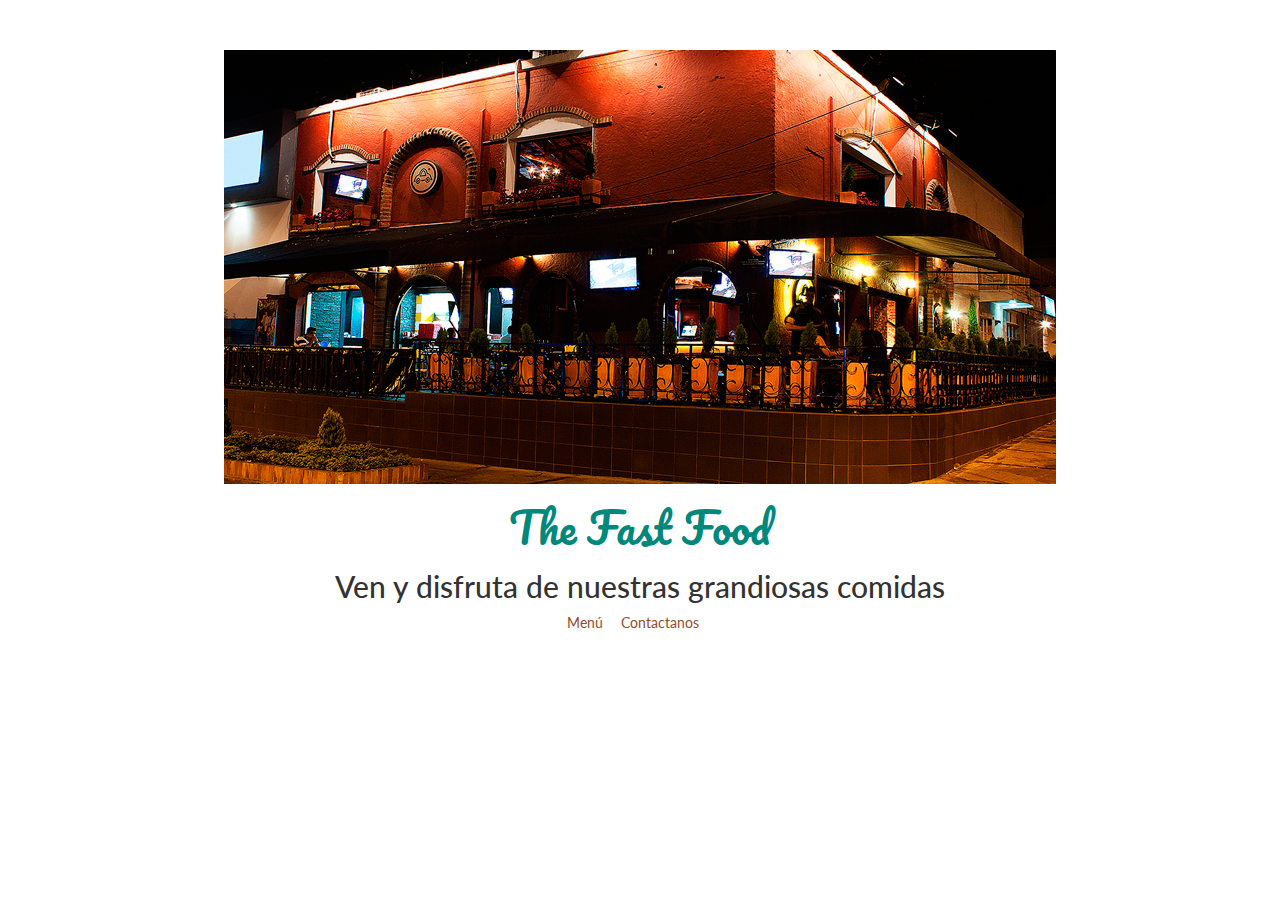
<file: index.html>
<!DOCTYPE html>
<html>
	<head>
		<meta charset="utf-8">
		<meta name="viewport" content="width=device-width, initial-scale=1.0"> 
		<link rel="stylesheet"  href="https://maxcdn.bootstrapcdn.com/bootstrap/3.3.6/css/bootstrap.min.css">
		<link rel="stylesheet" href="css/main.css">
		<link rel="stylesheet" href="css/animate.css">
		<link href='https://fonts.googleapis.com/css?family=Pacifico' rel='stylesheet' type='text/css'>
		<link href='https://fonts.googleapis.com/css?family=Lato:400,300,700' rel='stylesheet' type='text/css'>
		<title>The Fast Food</title>
	</head>
	<body>
		<div class="col-mg-3 center-block quitar-float text-center espacio-arriba animated rotateInUpRight retraso-animate-1">
			<img src="img/logo_restaurant.jpg">
		<h1 class="pacifico grande color-font-green">The Fast Food</h1>
			<h2>Ven y disfruta de nuestras grandiosas comidas</h2>
	
			<nav>
				<a href="menu.html" class="espacio-derecha">Menú</a>
				<a href="contacto.html" class="espacio-derecha">Contactanos</a>
			</nav>
		</div>
		
	</body>
</html>
</file>
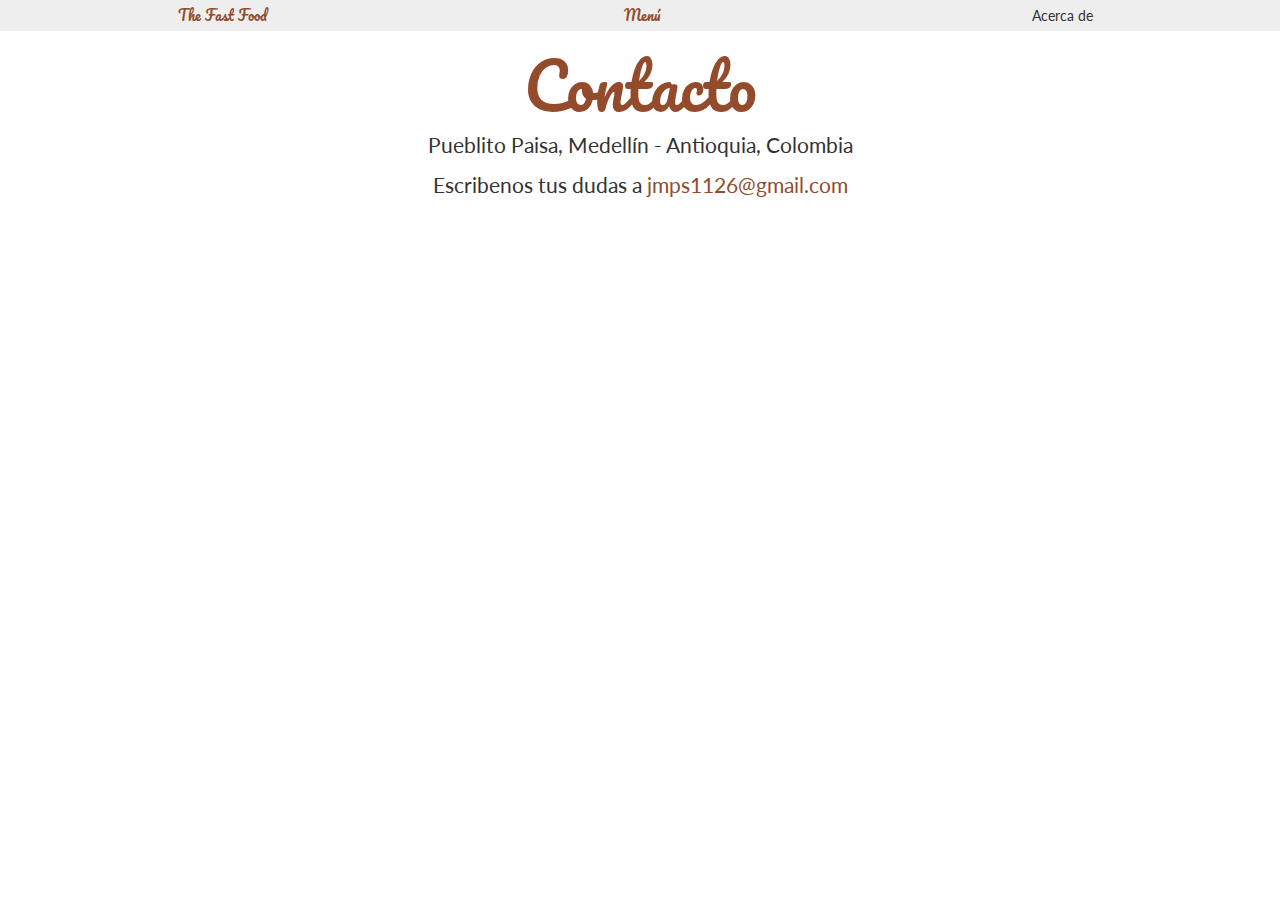
<file: contacto.html>
<!DOCTYPE html>
<html>
	<head>
		<meta charset="utf-8">
		<meta name="viewport" content="width=device-width, initial-scale=1.0">
		<link rel="stylesheet"  href="https://maxcdn.bootstrapcdn.com/bootstrap/3.3.6/css/bootstrap.min.css">
		<link rel="stylesheet" href="css/main.css">
		<link rel="stylesheet" href="css/animate.css">
		<link href='https://fonts.googleapis.com/css?family=Pacifico' rel='stylesheet' type='text/css'>
		<link href='https://fonts.googleapis.com/css?family=Lato:400,300,700' rel='stylesheet' type='text/css'>
		<link href='https://fonts.googleapis.com/css?family=Open+Sans+Condensed:300' rel='stylesheet' type='text/css'>
		<title>The Fast Food</title>
	</head>
	<body>
		<nav class="nav-gris padding-largo text-center">
			<ul class="no-lista">
				<li class="col-md-4 inline-block"><a href="index.html" class="pacifico ">The Fast Food</a></li>
				<li class="col-md-4 inline-block"><a href="menu.html" class="pacifico ">Menú</a></li>
				<li class="col-md-4 inline-block">Acerca de</li>
			</ul>
		</nav>

			<section>
				<div class="text-center font-mediana">
					<h1 class="color-red grande pacifico">Contacto</h1>
					<p>
						Pueblito Paisa, Medellín - Antioquia, Colombia
					</p>
					<p>
						Escribenos tus dudas a <a href="mailto:jmps1126@gmail.com">jmps1126@gmail.com</a>
					</p>

					<iframe src="https://www.google.com/maps/embed?pb=!1m18!1m12!1m3!1d2186.03622185755!2d-75.58172882669054!3d6.236276398628678!2m3!1f0!2f0!3f0!3m2!1i1024!2i768!4f13.1!3m3!1m2!1s0x8e4429b19aaaaaab%3A0xec6581c948fdc6ac!2sPueblito+Paisa!5e1!3m2!1ses!2ses!4v1468526843140" width="400" height="300" frameborder="0" style="border:0" allowfullscreen></iframe>
				</div>
			</section>
	</body>
</html>
</file>
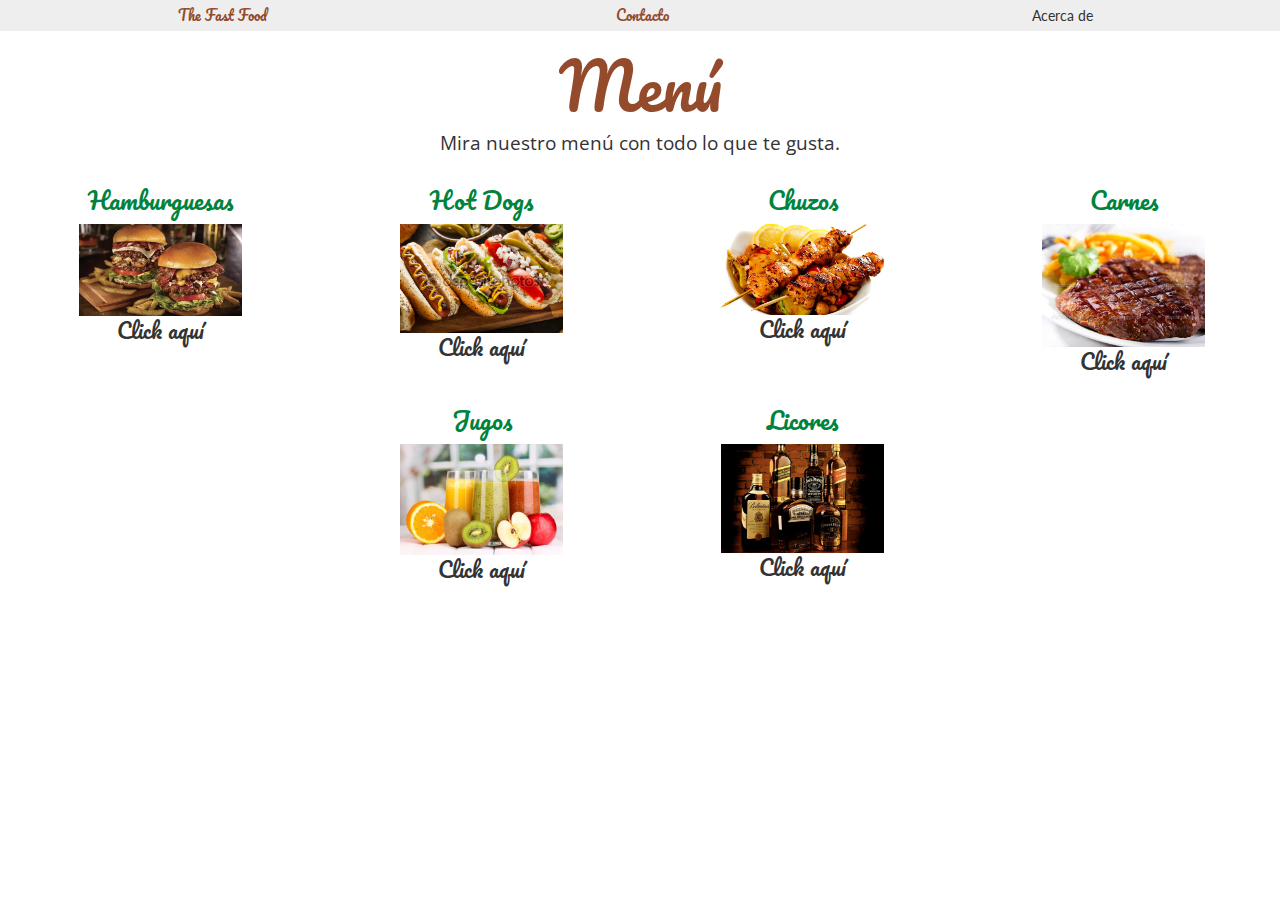
<file: menu.html>
<!DOCTYPE html>
<html>
	<head>
		<meta charset="utf-8">
		<meta name="viewport" content="width=device-width, initial-scale=1.0">
		<link rel="stylesheet"  href="https://maxcdn.bootstrapcdn.com/bootstrap/3.3.6/css/bootstrap.min.css">
		<link rel="stylesheet" href="css/main.css">
		<link rel="stylesheet" href="css/animate.css">
		<link href='https://fonts.googleapis.com/css?family=Pacifico' rel='stylesheet' type='text/css'>
		<link href='https://fonts.googleapis.com/css?family=Lato:400,300,700' rel='stylesheet' type='text/css'>
		<link href='https://fonts.googleapis.com/css?family=Open+Sans+Condensed:300' rel='stylesheet' type='text/css'>
		<title>The Fast Food</title>
	</head>
	<body>
		<nav class="nav-gris padding-largo text-center">
			<ul class="no-lista">
				<li class="col-md-4 inline-block"><a href="index.html" class="pacifico ">The Fast Food</a></li>
				<li class="col-md-4 inline-block"><a href="contacto.html" class="pacifico ">Contacto</a></li>
				<li class="col-md-4 inline-block">Acerca de</li>
			</ul>
		</nav>

		<section > 

			<div class="text-center font-mediana animated fadeInDown retraso-animate-1">
				<h1 class="color-red grande pacifico">Menú</h1>
				<p class="font-open-sans">Mira nuestro menú con todo lo que te gusta.</p>

				<div class="col-md-3 col-sm-4 inline-block hacia-arriba">
					<article>
							<h3 class="pacifico color-font-verde-oscuro"> Hamburguesas </h3>
							<a href="opciones-menu/hamburguesas.html">
								<img src="img/menu-hamburguesas.jpg" class="col-md-8 col-xs-6 quitar-float">
							</a>
							<p class="pacifico">Click aquí</p>
							
					</article>
				</div>

				<div class="col-md-3 col-sm-4 inline-block hacia-arriba">
					<article>
							<h3 class="pacifico color-font-verde-oscuro"> Hot Dogs </h3>
							<a href="opciones-menu/perroscalientes.html">
								<img src="img/menu-perros-calientes.jpg" class="col-md-8 col-xs-6 quitar-float">
							</a>
							<p class="pacifico">Click aquí</p>
							
					</article>
				</div>

				<div class="col-md-3 col-sm-4 inline-block hacia-arriba">
					<article>
							<h3 class="pacifico color-font-verde-oscuro"> Chuzos </h3>
							<a href="opciones-menu/chuzos.html">
								<img src="img/menu-chuzos.jpg" class="col-md-8 col-xs-6	quitar-float">
							</a>
							<p class="pacifico">Click aquí</p>
							
					</article>
				</div>

				<div class="col-md-3 col-sm-4 inline-block hacia-arriba">
					<article>
							<h3 class="pacifico color-font-verde-oscuro"> Carnes </h3>
							<a href="opciones-menu/carnes.html">
								<img src="img/menu-carnes.jpg" class="col-md-8 col-xs-6	quitar-float">
							</a>
							<p class="pacifico">Click aquí</p>
							
					</article>
				</div>

				<div class="col-md-3 col-sm-4 inline-block hacia-arriba">
					<article>
							<h3 class="pacifico color-font-verde-oscuro"> Jugos </h3>
							<a href="opciones-menu/jugos.html">
								<img src="img/menu-jugos.jpg" class="col-md-8 col-xs-6	quitar-float">
							</a>
							<p class="pacifico">Click aquí</p>
							
					</article>
				</div>

				<div class="col-md-3 col-sm-4 inline-block hacia-arriba">
					<article>
							<h3 class="pacifico color-font-verde-oscuro"> Licores </h3>
							<a href="opciones-menu/licores.html">
								<img src="img/menu-licores.jpg" class="col-md-8 col-xs-6 quitar-float">
							</a>
							<p class="pacifico">Click aquí</p>
							
					</article>
				</div>
			</div>
			

		</section>
		
	</body>
</html>
</file>
<file: css/main.css>
body{

	font-family: 'Lato', sans-serif;

}

img{
	max-width: 100%;
}
a{
	color: #009FFF;
}
a,menu-red{
	color: #934B2C;
}
.color-red{
	color: #934B2C;	
}
.color-font-verde-oscuro{
	color: #00833D;
}
.quitar-float{
	float: none;
}
.espacio-arriba{
	margin-top: 50px;
}
.pacifico{
	font-family: 'Pacifico', cursive;
}
.font-open-sans{
	font-family: 'Open Sans Condensed', sans-serif;
	font-size: 19px;
}
.grande {
	font-size: 3em;
}
.color-font-green{
	color: #00887C;
}
.espacio-derecha {
	margin-right: 1em;
}
.no-lista li{
	list-style-type: none;
}
.no-lista {
	margin: 0px;
	padding: 0px;
}
.inline-block{
	float: none;
	display: inline-block;
	margin-right: -4px;
}
.nav-gris{
	background-color: #eee;
}
.padding-largo{
	padding: 5px 10px;
}
.hacia-arriba{
	vertical-align: top;
}
.font-mediana{
	font-size: 1.5em;
}
.retraso-animate-1{
	-webkit-animation-delay:1s;
	-moz-animation-delay:1s;
	animation-delay: 1s;
}
.retraso-animate-2{
	-webkit-animation-delay:2s;
	-moz-animation-delay:2s;
	animation-delay: 2s;
}
</file>
